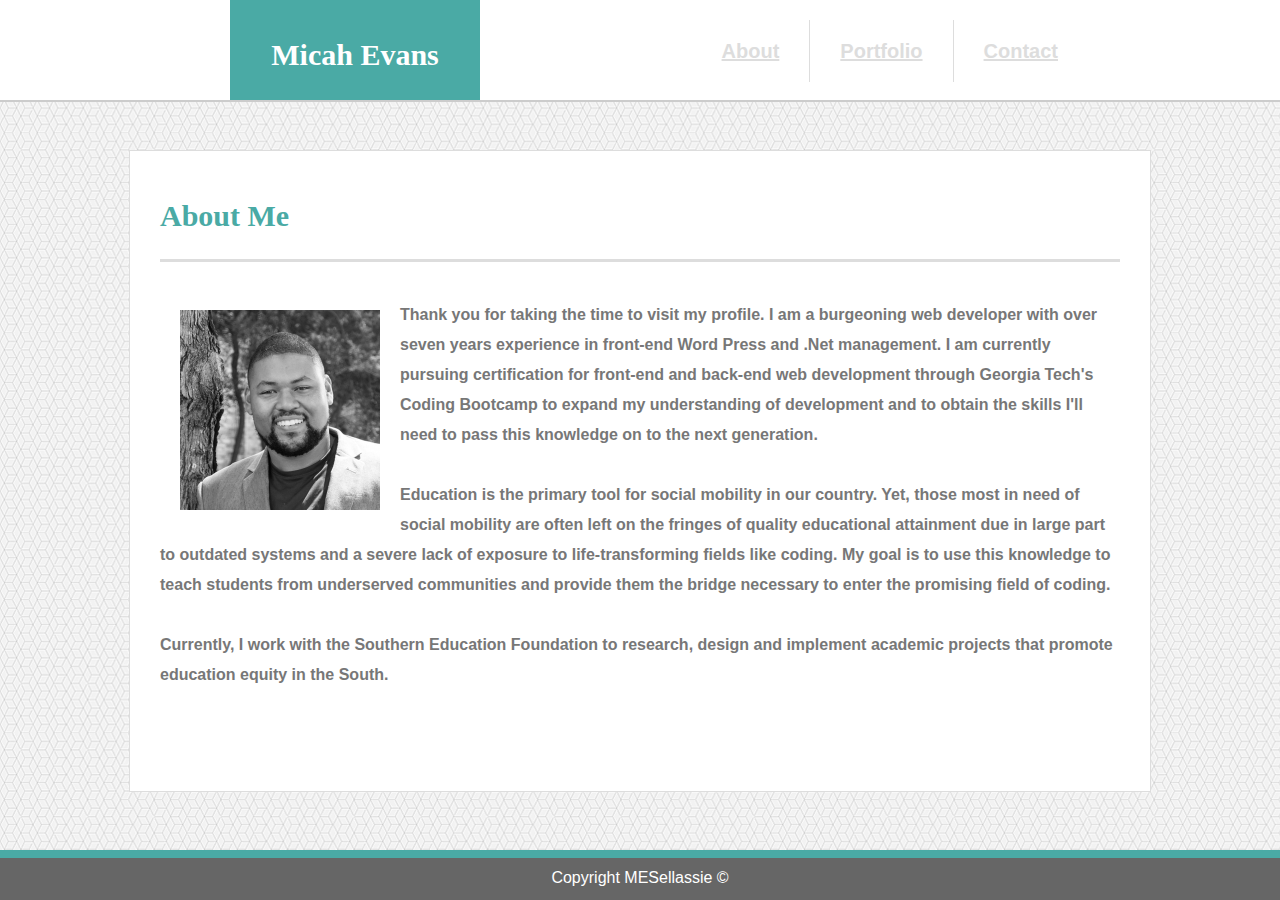
<file: index.html>
<!DOCTYPE html>
<html lang="en">

<head>
    <meta charset="UTF-8">
    <meta name="viewport" content="width=device-width, initial-scale=1.0">
    <meta http-equiv="X-UA-Compatible" content="ie=edge">
    <title>Document</title>
    <link rel="stylesheet" href="reset.css">
    <link rel="stylesheet" type="text/css" href="style.css">
</head>

<body>

    <div class="heading">

        <div class="name-box">
            <header>Micah Evans</header>
        </div>

        <div class="side-nav">
            <a href="contact.html" class="contact-link">Contact</a>
            <a href="portfolio.html" class="portfolio-link">Portfolio</a>
            <a href="index.html" class="about-link">About</a>
        </div>

        <div class="main-bio">

            <h2>About Me</h2>

            <hr>
            
            <img src="assets/images/MEvans-headshot-bw.jpg" alt="my-biobw-img" class="bio-bw-image">
            <img src="assets/images/MEvans-headshot.jpg" alt="my-bio-img" class="bio-image">

            <p>Thank you for taking the time to visit my profile. I am a burgeoning web developer with over seven years
                experience in
                front-end Word Press and .Net management. I am currently pursuing certification for front-end and
                back-end web development through Georgia Tech's Coding Bootcamp to expand my understanding of
                development and to obtain the skills I'll need to pass this knowledge on to the next generation.</p>
            <p>Education is the primary tool for social mobility in our country. Yet, those most in need of social
                mobility are often left on the fringes of quality educational attainment due in large part to outdated
                systems and a severe lack of exposure to life-transforming fields like coding. My goal is to use this
                knowledge to teach students from underserved communities and provide them the bridge necessary to enter
                the promising field of coding.</p>
            <p>Currently, I work with the Southern Education Foundation to research, design and implement academic
                projects that promote education equity in the South.</p>
        </div>

    </div>

    <div class="sticky-footer">
        Copyright MESellassie &#169;
    </div>



</body>

</html>
</file>
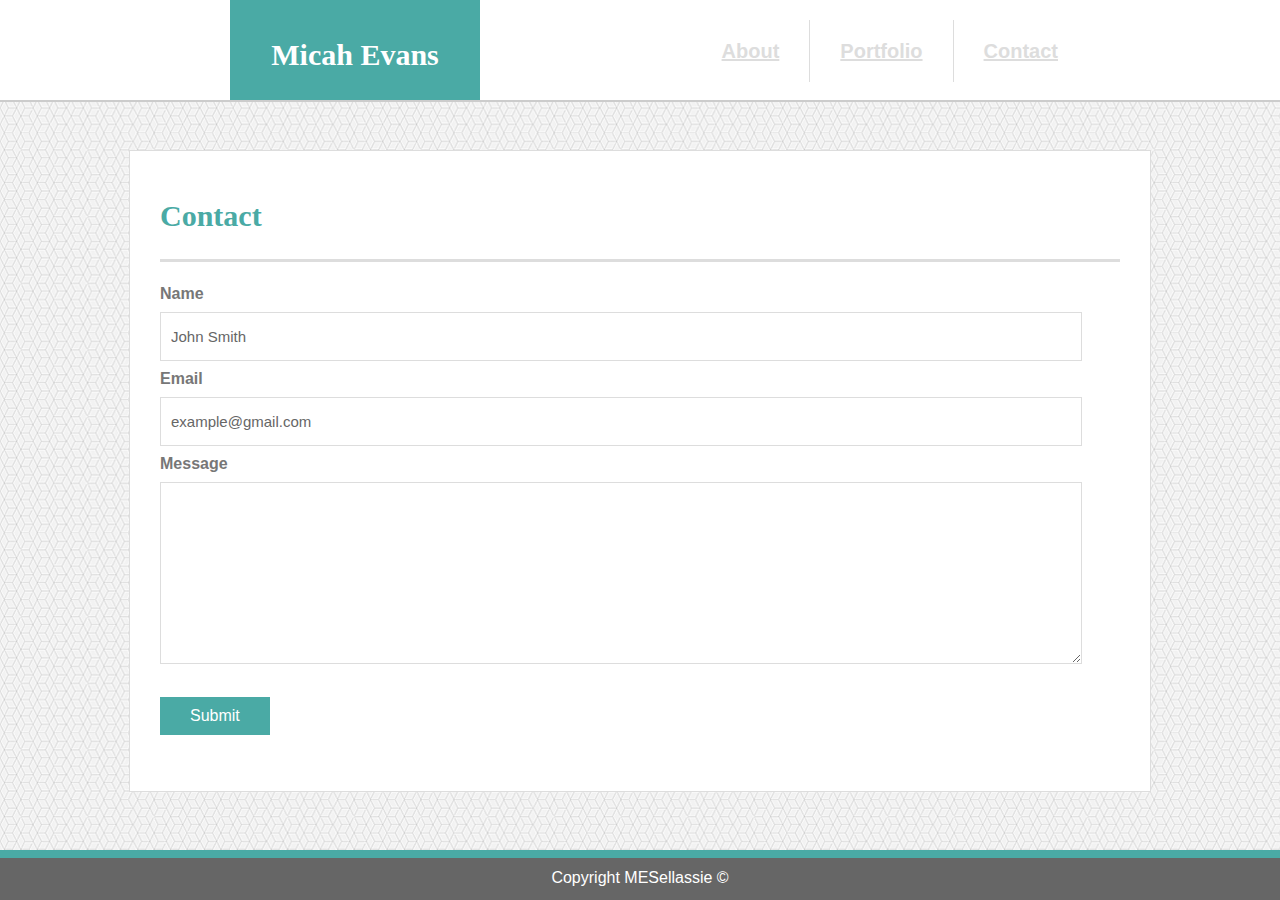
<file: contact.html>
<!DOCTYPE html>
<html lang="en">

<head>
    <meta charset="UTF-8">
    <meta name="viewport" content="width=device-width, initial-scale=1.0">
    <meta http-equiv="X-UA-Compatible" content="ie=edge">
    <title>Document</title>
    <link rel="stylesheet" href="reset.css">
    <link rel="stylesheet" type="text/css" href="contact-stylesheet.css">
</head>

<body>

    <div class="heading">

        <div class="name-box">
            <header>Micah Evans</header>
        </div>

        <div class="side-nav">
            <a href="contact.html" class="contact-link">Contact</a>
            <a href="portfolio.html" class="portfolio-link">Portfolio</a>
            <a href="index.html" class="about-link">About</a>
        </div>

        <div class="main-content">

            <h2>Contact</h2>

            <hr>

            <form enctype="text/plain" method="get" action="mailto:micah.s.evans@gmail.com">
                <br>
                Name
                <br>
                <input type="text" name="Name" value="John Smith">
                <br>
                Email
                <br>
                <input type="text" name="Email" value="example@gmail.com">
                <br>
                Message
                <br>
                <textarea name="Message" spellcheck="true">
                </textarea>
                <br>
                <input type="submit" value="Submit">
            </form>

        </div>



    </div>

    <div class="sticky-footer">
        Copyright MESellassie &#169;
    </div>



</body>

</html>
</file>
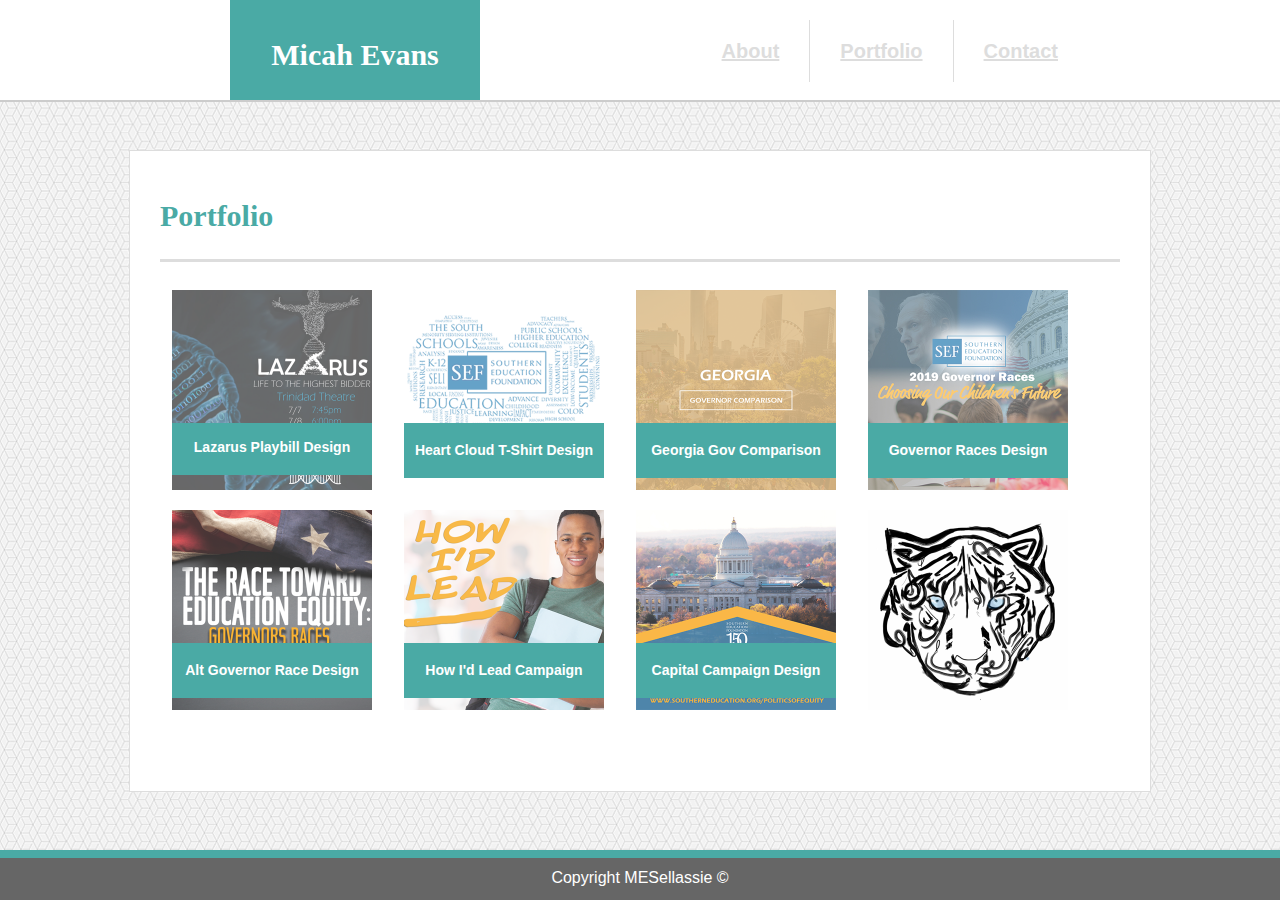
<file: portfolio.html>
<!DOCTYPE html>
<html lang="en">

<head>
    <meta charset="UTF-8">
    <meta name="viewport" content="width=device-width, initial-scale=1.0">
    <meta http-equiv="X-UA-Compatible" content="ie=edge">
    <title>Document</title>
    <link rel="stylesheet" href="reset.css">
    <link rel="stylesheet" type="text/css" href="portfoliostyle.css">
</head>

<body>

    <div class="heading">

        <div class="name-box">
            <header>Micah Evans</header>
        </div>

        <div class="side-nav">
            <a href="contact.html" class="contact-link">Contact</a>
            <a href="portfolio.html" class="portfolio-link">Portfolio</a>
            <a href="index.html" class="about-link">About</a>
        </div>

        <div class="portfolio-body">

            <h2>Portfolio</h2>

            <hr>

            <div class="lazarus">
                <a href="#" style="text-decoration: none;">
                    <img src="assets/images/Lazarus_playbill_cover.png" class="lazarusimg" alt="playbill-img">
                    <div class="lazarus-box">Lazarus Playbill Design</div>
                </a>
            </div>

            <div class="heart-cloud">
                <a href="#" style="text-decoration: none;">
                    <img src="assets/images/heart_word_cloud.png" class="heart-cloudimg" alt="heart-cloud-img">
                    <div class="heart-cloud-box">Heart Cloud T-Shirt Design</div>
                </a>
            </div>

            <div class="georgia">
                <a href="#" style="text-decoration: none;">
                    <img src="assets/images/GA_gov_comparison.png" class="georgiaimg" alt="georgia-img">
                    <div class="georgia-box">Georgia Gov Comparison</div>
                </a>
            </div>

            <div class="gov-race">
                <a href="#" style="text-decoration: none;">
                    <img src="assets/images/2019_gov_race.jpg" class="gov-raceimg" alt="gov-race-img">
                    <div class="gov-race-box">Governor Races Design</div>
                </a>
            </div>

            <div class="line-break" style="clear: both;"></div>

            <div class="race-equity">
                <a href="#" style="text-decoration: none;">
                    <img src="assets/images/race_for_equity.png" class="race-equityimg" alt="race-equity-img">
                    <div class="race-equity-box">Alt Governor Race Design</div>
                </a>
            </div>

            <div class="how-id-lead">
                <a href="#" style="text-decoration: none;">
                    <img src="assets/images/how_I'd_lead.png" class="how-id-leadimg" alt="how-id-lead-img">
                    <div class="how-id-lead-box">How I'd Lead Campaign</div>
                </a>
            </div>

            <div class="capital">
                <a href="#" style="text-decoration: none;">
                    <img src="assets/images/capital_campaign.png" class="capitalimg" alt="capital-img">
                    <div class="capital-box">Capital Campaign Design</div>
                </a>
            </div>

            <div class="tiger">
                <a href="#" style="text-decoration: none;">
                    <img src="assets/images/tiger_logo.jpg" class="tbottom-img" alt="tiger-img">
                    <img src="assets/images/tiger_logo_b&w.jpg" class="ttop-img" alt="tiger-bw-img">
                </a>
            </div>

        </div>

    </div>

    <div class="sticky-footer">
        Copyright MESellassie &#169;
    </div>



</body>

</html>
</file>
<file: style.css>
body {
    margin: 0;
    padding: 0;
    background-image: url("assets/images/qbkls.png");
    width: 100%;
    height: 100%;
    font-family: Arial, Helvetica, sans-serif, 'Times New Roman', Times, serif;
}

.heading {
    width: 100%;
    height: 100px;
    background: #ffffff;
    position: absolute;
    border-style: solid;
    border-color: #cccccc;
    border-width: 0px 0px 2px 0px;
    font-weight: bold;
    font-family: Georgia, 'Times New Roman', Times, serif;
}

.name-box {
    width: 250px;
    height: 100px;
    background: #4aaaa5;
    position: absolute;
    left: 230px;
}

header {
    color: #ffffff;
    font-family: Georgia, 'Times New Roman', Times, serif;
    text-align: center;
    font-size: 30px;
    padding-top: 40px;

}

.side-nav {
    position: absolute;
    float: right;
    right: 15%;
    clear: both;
    padding-top: 20px;
    color: #777777;
    font-family: Arial, Helvetica, sans-serif;
}

.about-link {
    color: #dddddd;
    border: none;
    line-height: 2px;
    padding: 30px 30px;
    text-align: center;
    display: inline-block;
    font-size: 20px;
    border-style: solid;
    border-width: 0px 1px 0px 0px;
    border-color: #dddddd;
    float: right;
}

.portfolio-link {
    color: #dddddd;
    border: none;
    line-height: 2px;
    padding: 30px 30px;
    text-align: center;
    display: inline-block;
    font-size: 20px;
    border-style: solid;
    border-width: 0px 1px 0px 0px;
    border-color: #dddddd;
    float: right;
}

.contact-link {
    color: #dddddd;
    border: none;
    line-height: 2px;
    padding: 30px 30px;
    text-align: center;
    display: inline-block;
    font-size: 20px;
    border-style: solid;
    border-width: 0px 0px 0px 0px;
    border-color: #dddddd;
    float: right;
}

a:hover {
    color: #4aaaa5;
}

.main-bio {
    background: #ffffff;
    width: 960px;
    height: 580px;
    margin: auto;
    margin-top:150px;
    border-style: solid;
    border-width: 1px;
    border-color: #dddddd;
    color: #777777;
    padding: 30px;
    clear: both;
    font-family: Arial, Helvetica, sans-serif;
    margin-bottom: 100px;
}

h2 {
    font-weight: bold;
    font-family: Georgia, 'Times New Roman', Times, serif;
    color: #4aaaa5;
    font-size: 30px;
    line-height: 70px;
}

hr {
    background: #dddddd;
    width: 100%;
    height: 3px;
    border: none;
}

.bio-image {
    height: 200px;
    width: 200px;
    margin-top: 20px;
    float: left;
    padding: 20px 20px 20px 20px;
}

.bio-bw-image {
    height: 200px;
    width: 200px;
    margin-top: 20px;
    float: left;
    padding: 20px 20px 20px 20px;
    opacity: 1;
    position: absolute;
}

.bio-bw-image:hover {
    opacity: 0;
    transition: opacity .6 ease-out;
    -moz-transition: opacity .6s ease-out;
    -webkit-transition: opacity .6s ease-out;
    -o-transition: opacity .6s ease-out;
}

p {
    line-height: 30px;
    padding-top: 30px;
}

.sticky-footer {
    width: 100%;
    height: 30px;
    background: #666666;
    position: fixed;
    bottom: 0;
    text-align: center;
    color: white;
    padding-top: 12px;
    border-top: 8px solid #4aaaa5;
    clear: both;
    margin-top: 185px;
}
</file>
<file: contact-stylesheet.css>
body {
    margin: 0;
    padding: 0;
    background-image: url("assets/images/qbkls.png");
    width: 100%;
    height: 100%;
    font-family: Arial, Helvetica, sans-serif, 'Times New Roman', Times, serif;
}

.heading {
    width: 100%;
    height: 100px;
    background: #ffffff;
    position: absolute;
    border-style: solid;
    border-color: #cccccc;
    border-width: 0px 0px 2px 0px;
    font-weight: bold;
    font-family: Georgia, 'Times New Roman', Times, serif;
}

.name-box {
    width: 250px;
    height: 100px;
    background: #4aaaa5;
    position: absolute;
    left: 230px;
}

header {
    color: #ffffff;
    font-family: Georgia, 'Times New Roman', Times, serif;
    text-align: center;
    font-size: 30px;
    padding-top: 40px;

}

.side-nav {
    position: absolute;
    float: right;
    right: 15%;
    clear: both;
    padding-top: 20px;
    color: #777777;
    font-family: Arial, Helvetica, sans-serif;
}

.about-link {
    color: #dddddd;
    border: none;
    line-height: 2px;
    padding: 30px 30px;
    text-align: center;
    display: inline-block;
    font-size: 20px;
    border-style: solid;
    border-width: 0px 1px 0px 0px;
    border-color: #dddddd;
    float: right;
}

.portfolio-link {
    color: #dddddd;
    border: none;
    line-height: 2px;
    padding: 30px 30px;
    text-align: center;
    display: inline-block;
    font-size: 20px;
    border-style: solid;
    border-width: 0px 1px 0px 0px;
    border-color: #dddddd;
    float: right;
}

.contact-link {
    color: #dddddd;
    border: none;
    line-height: 2px;
    padding: 30px 30px;
    text-align: center;
    display: inline-block;
    font-size: 20px;
    border-style: solid;
    border-width: 0px 0px 0px 0px;
    border-color: #dddddd;
    float: right;
}

a:hover {
    color: #4aaaa5;
}

.main-content {
    background: #ffffff;
    width: 960px;
    height: 580px;
    margin: auto;
    margin-top:150px;
    border-style: solid;
    border-width: 1px;
    border-color: #dddddd;
    color: #777777;
    padding: 30px;
    clear: both;
    font-family: Arial, Helvetica, sans-serif;
    margin-bottom: 100px;
}

h2 {
    font-weight: bold;
    font-family: Georgia, 'Times New Roman', Times, serif;
    color: #4aaaa5;
    font-size: 30px;
    line-height: 70px;
}

hr {
    background: #dddddd;
    width: 100%;
    height: 3px;
    border: none;
}


p {
    line-height: 30px;
    padding-top: 30px;
}

input[type=text] {
    padding: 15px 20px 15px 10px;
    margin: 10px 0px;
    border: 1px solid #dddddd;
    width: 890px;
    font-family: Arial, Helvetica, sans-serif;
    color: #666666;
    font-size: 15px;
}

textarea {
    padding: 15px 20px 15px 10px;
    margin: 10px 0px;
    border: 1px solid #dddddd;
    height: 150px;
    font-family: Arial, Helvetica, sans-serif;
    color: #666666;
    font-size: 15px;
    min-width: 890px;
    max-width: 890px;
}

input[type=submit] {
    padding: 10px 30px;
    background: #4aaaa5;
    border: 0 none;
    cursor: pointer;
    color: #ffffff;
    margin-top: 20px;
    font-family: Arial, Helvetica, sans-serif;
    font-size: 16px;
}

.sticky-footer {
    width: 100%;
    height: 30px;
    background: #666666;
    position: fixed;
    bottom: 0;
    text-align: center;
    color: white;
    padding-top: 12px;
    border-top: 8px solid #4aaaa5;
    clear: both;
    margin-top: 185px;
}
</file>
<file: portfoliostyle.css>
body {
    margin: 0;
    padding: 0;
    background-image: url("assets/images/qbkls.png");
    width: 100%;
    height: 100%;
    font-family: Arial, Helvetica, sans-serif, 'Times New Roman', Times, serif;
}

.heading {
    width: 100%;
    height: 100px;
    background: #ffffff;
    position: absolute;
    border-style: solid;
    border-color: #cccccc;
    border-width: 0px 0px 2px 0px;
    font-weight: bold;
    font-family: Georgia, 'Times New Roman', Times, serif;
}

.name-box {
    width: 250px;
    height: 100px;
    background: #4aaaa5;
    position: absolute;
    left: 230px;
}

header {
    color: #ffffff;
    font-family: Georgia, 'Times New Roman', Times, serif;
    text-align: center;
    font-size: 30px;
    padding-top: 40px;

}

.side-nav {
    position: absolute;
    float: right;
    right: 15%;
    clear: both;
    padding-top: 20px;
    color: #777777;
    font-family: Arial, Helvetica, sans-serif;
}

.about-link {
    color: #dddddd;
    border: none;
    line-height: 2px;
    padding: 30px 30px;
    text-align: center;
    display: inline-block;
    font-size: 20px;
    border-style: solid;
    border-width: 0px 1px 0px 0px;
    border-color: #dddddd;
    float: right;
}

.portfolio-link {
    color: #dddddd;
    border: none;
    line-height: 2px;
    padding: 30px 30px;
    text-align: center;
    display: inline-block;
    font-size: 20px;
    border-style: solid;
    border-width: 0px 1px 0px 0px;
    border-color: #dddddd;
    float: right;
}

.contact-link {
    color: #dddddd;
    border: none;
    line-height: 2px;
    padding: 30px 30px;
    text-align: center;
    display: inline-block;
    font-size: 20px;
    border-style: solid;
    border-width: 0px 0px 0px 0px;
    border-color: #dddddd;
    float: right;
}

a:hover {
    color: #4aaaa5;
}

.portfolio-body {
    background: #ffffff;
    width: 960px;
    height: 580px;
    margin: auto;
    margin-top:150px;
    border-style: solid;
    border-width: 1px;
    border-color: #dddddd;
    color: #777777;
    padding: 30px;
    clear: both;
    font-family: Arial, Helvetica, sans-serif;
    margin-bottom: 100px;
}

h2 {
    font-weight: bold;
    font-family: Georgia, 'Times New Roman', Times, serif;
    color: #4aaaa5;
    font-size: 30px;
    line-height: 70px;
}

hr {
    background: #dddddd;
    width: 100%;
    height: 3px;
    border: none;
}

.lazarus {
    float: left;
    margin: 20px 20px 0px 12px;
    height: 200px;
}

.lazarus-box {
    width: 200px;
    height: 35px;
    background: #4aaaa5;
    text-align: center;
    font-size: 14px;
    padding-top: 17px;
    color: white;
    position: relative;
    bottom: 70px;
    clear: right;
}

.lazarusimg {
    height: 200px;
    width: 200px;
    opacity: .6;

}

.lazarusimg:hover {
    opacity: 1;
    transition: opacity .6 ease-out;
    -moz-transition: opacity .6s ease-out;
    -webkit-transition: opacity .6s ease-out;
    -o-transition: opacity .6s ease-out;
}

.heart-cloud {
    float: left;
    margin: 20px 20px 0px 12px;
    height: 200px;
}

.heart-cloud-box {
    width: 200px;
    height: 35px;
    background: #4aaaa5;
    text-align: center;
    padding-top: 20px;
    font-size: 14px;
    color: white;
    position: relative;
    bottom: 70px;
    clear: right;
}

.heart-cloudimg {
    height: 200px;
    width: 200px;
    opacity: .6;
}

.heart-cloudimg:hover {
    opacity: 1;
    transition: opacity .6 ease-out;
    -moz-transition: opacity .6s ease-out;
    -webkit-transition: opacity .6s ease-out;
    -o-transition: opacity .6s ease-out;
}

.georgia {
    float: left;
    margin: 20px 20px 0px 12px;
    height: 200px;
}

.georgia-box {
    width: 200px;
    height: 35px;
    background: #4aaaa5;
    text-align: center;
    padding-top: 20px;
    font-size: 14px;
    color: white;
    position: relative;
    bottom: 70px;
    clear: right;
}

.georgiaimg {
    height: 200px;
    width: 200px;
    opacity: .6;
}

.georgiaimg:hover {
    opacity: 1;
    transition: opacity .6 ease-out;
    -moz-transition: opacity .6s ease-out;
    -webkit-transition: opacity .6s ease-out;
    -o-transition: opacity .6s ease-out;
}

.gov-race {
    float: left;
    margin: 20px 20px 0px 12px;
    height: 200px;
}

.gov-race-box {
    width: 200px;
    height: 35px;
    background: #4aaaa5;
    text-align: center;
    font-size: 14px;
    padding-top: 20px;
    color: white;
    position: relative;
    bottom: 70px;
    clear: right;
}

.gov-raceimg {
    height: 200px;
    width: 200px;
    opacity: .6;
}

.gov-raceimg:hover {
    opacity: 1;
    transition: opacity .6 ease-out;
    -moz-transition: opacity .6s ease-out;
    -webkit-transition: opacity .6s ease-out;
    -o-transition: opacity .6s ease-out;
}

.race-equity {
    float: left;
    margin: 20px 20px 0px 12px;
    height: 200px;
}

.race-equity-box {
    width: 200px;
    height: 35px;
    background: #4aaaa5;
    text-align: center;
    font-size: 14px;
    padding-top: 20px;
    color: white;
    position: relative;
    bottom: 70px;
    clear: right;
}

.race-equityimg {
    height: 200px;
    width: 200px;
    opacity: .8;
}

.race-equityimg:hover {
    opacity: 1;
    transition: opacity .6 ease-out;
    -moz-transition: opacity .6s ease-out;
    -webkit-transition: opacity .6s ease-out;
    -o-transition: opacity .6s ease-out;
}

.how-id-lead {
    float: left;
    margin: 20px 20px 0px 12px;
    height: 200px;
}

.how-id-lead-box {
    width: 200px;
    height: 35px;
    background: #4aaaa5;
    text-align: center;
    font-size: 14px;
    padding-top: 20px;
    color: white;
    position: relative;
    bottom: 70px;
    clear: right;
}

.how-id-leadimg {
    height: 200px;
    width: 200px;
    opacity: .8;
}

.how-id-leadimg:hover {
    opacity: 1;
    transition: opacity .6 ease-out;
    -moz-transition: opacity .6s ease-out;
    -webkit-transition: opacity .6s ease-out;
    -o-transition: opacity .6s ease-out;
}

.capital {
    float: left;
    margin: 20px 20px 0px 12px;
    height: 200px;
}

.capital-box {
    width: 200px;
    height: 35px;
    background: #4aaaa5;
    text-align: center;
    font-size: 14px;
    padding-top: 20px;
    color: white;
    position: relative;
    bottom: 70px;
    clear: right;
}

.capitalimg {
    height: 200px;
    width: 200px;
    opacity: .8;
}

.capitalimg:hover {
    opacity: 1;
    transition: opacity .6 ease-out;
    -moz-transition: opacity .6s ease-out;
    -webkit-transition: opacity .6s ease-out;
    -o-transition: opacity .6s ease-out;
}

.tiger {
    float: left;
    margin: 20px 20px 0px 12px;
    height: 200px;
}


.tbottom-img {
    height: 200px;
    width: 200px;
    opacity: .8;
    position: absolute;
}

.ttop-img {
    height: 200px;
    width: 200px;
    opacity: 1;
    position: absolute;
}

.ttop-img:hover {
    opacity: 0;
    transition: opacity .6 ease-in-out;
    -moz-transition: opacity .6s ease-in-out;
    -webkit-transition: opacity .6s ease-in-out;
    -o-transition: opacity .6s ease-in-out;
}

p {
    line-height: 30px;
    padding-top: 30px;
}

.sticky-footer {
    width: 100%;
    height: 30px;
    background: #666666;
    position: fixed;
    bottom: 0;
    text-align: center;
    color: white;
    padding-top: 12px;
    border-top: 8px solid #4aaaa5;
    clear: both;
    margin-top: 185px;
}
</file>
